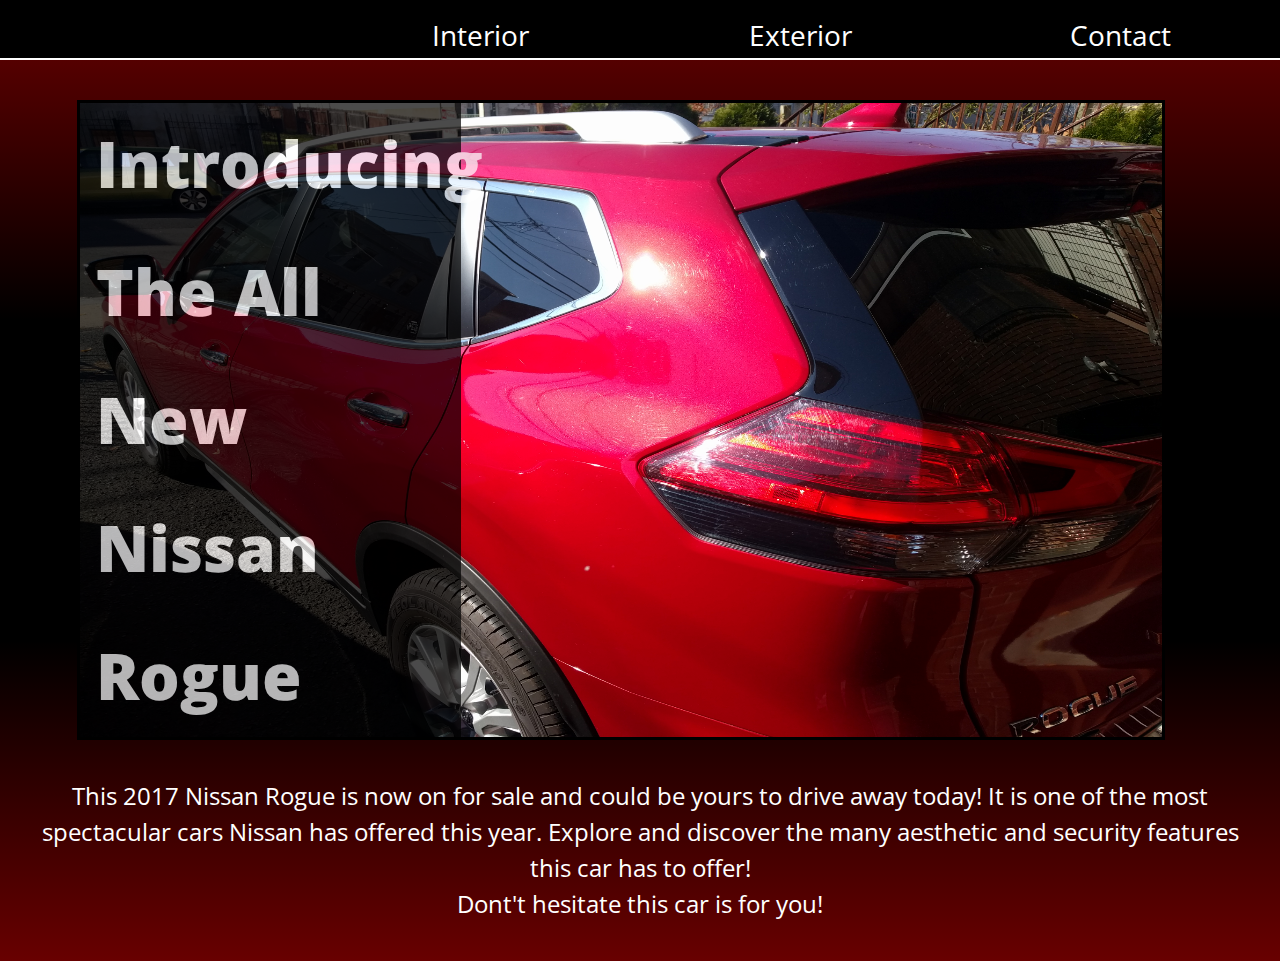
<file: index.html>
<!DOCTYPE html>
<html style=height:auto;>
	<head>
		<title>Home</title>
		<meta charset="UTF-8">
		<meta name="viewport" content="width=device-width, initial-scale=1.0">
		<link rel="shortcut icon" href="images/#">
		<link rel="stylesheet" href="styles/normalize.css">
		<link rel="stylesheet" href="styles/main.css">
		<!--FONT-->
		<!--<link href="https://fonts.googleapis.com/css?family=Ubuntu" rel="stylesheet">
		-->
		<link href="https://fonts.googleapis.com/css?family=Open+Sans" rel="stylesheet">
		<!--slideshow-->
		<link rel="stylesheet" href="https://www.w3schools.com/w3css/4/w3.css">

	</head>
	<body>
		<header class="navbar">
			<a></a>
			<a href="interior.html">Interior</a>
			<a href="exterior.html">Exterior</a>
			<a href="contact.html">Contact</a>
		</header>
<!--
		<div class="front">
			<h1>
				Introducting the all new <strong>Nissan Rogue</strong>
			</h1>
		</div>
-->
		<div class="slideshow">
			<img class="mySlides w3-animate-right" src="images/sidea.jpg" atl="red nissan 1">
			<img class="mySlides w3-animate-right" src="images/sideb.jpg" atl="red nissan 2">			<img class="mySlides w3-animate-right" src="images/sidec.jpg" atl="red nissan 3"><!--
			<img class="mySlides w3-animate-right" src="images/#">
			-->
		<div class=caption><h1>Introducing The All New Nissan Rogue</h1></div>
		</div>

		<div class=desc>
			<p>
				This 2017 Nissan Rogue is now on for sale and could be yours to drive away today! It is one of the most spectacular cars Nissan has offered this year. Explore and discover the many aesthetic and security features this car has to offer!
				<br> Dont't hesitate this car is for you!

			</p>
		</div>
		<script>
			var myIndex = 0;
			carousel();

			function carousel() {
				var i;
				var x = document.getElementsByClassName("mySlides");
				for (i = 0; i < x.length; i++) {
				  x[i].style.display = "none";
				}
				myIndex++;
				if (myIndex > x.length) {myIndex = 1}
				x[myIndex-1].style.display = "block";
				setTimeout(carousel, 5000);
			}
		</script>
	</body>
</html>
</file>
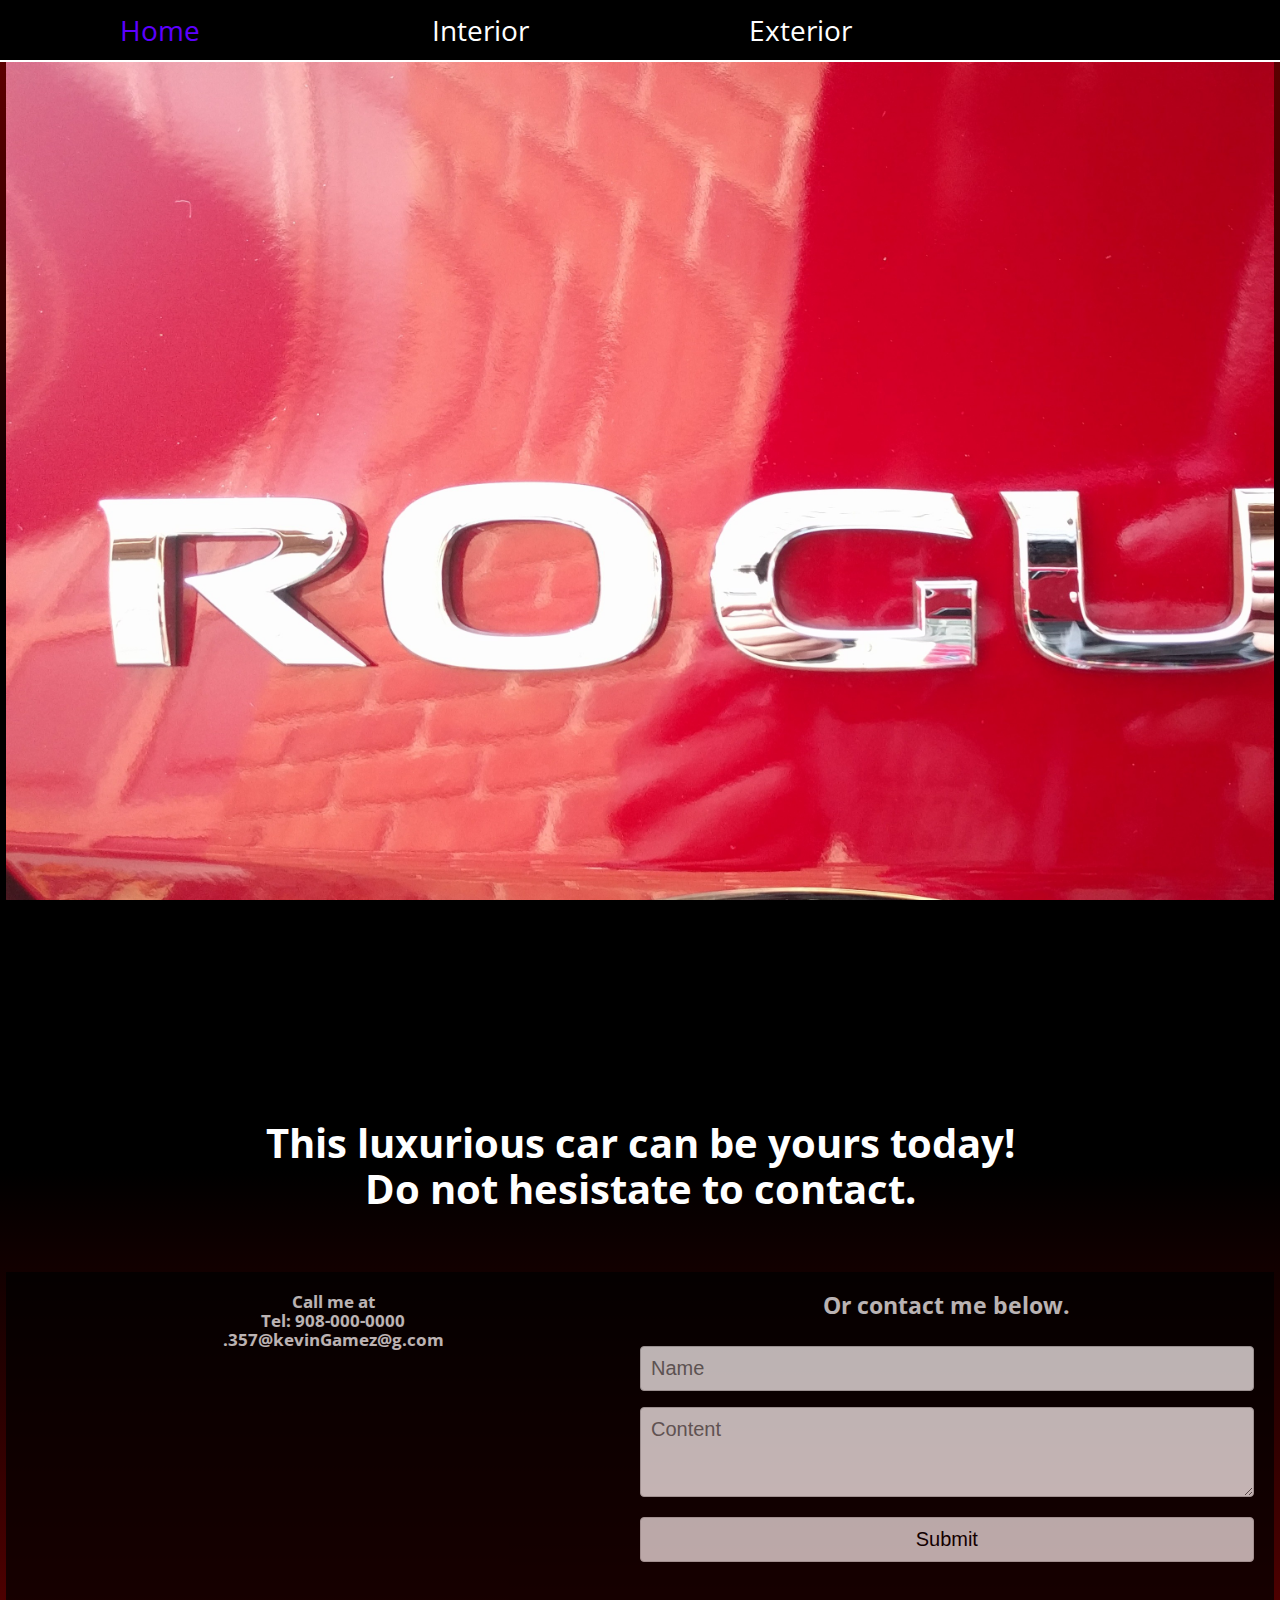
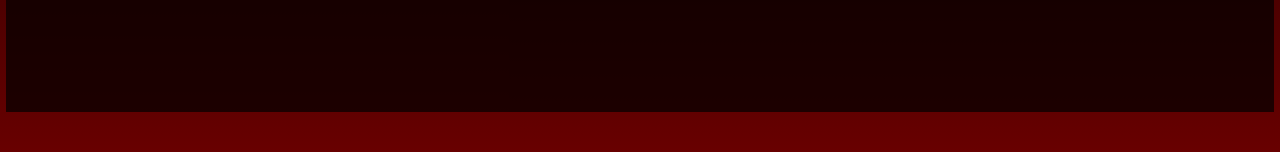
<file: contact.html>
<!DOCTYPE html>
<html>
	<head>

	<title>Contact Page</title>
	<meta charset="UTF-8">
	<meta name="viewport" content="width=device-width, initial-scale=1.0">
	<link rel="shortcut icon" href="images/#">
	<link rel="stylesheet" href="styles/normalize.css">
	<link rel="stylesheet" href="styles/main.css">
	<!--FONT-->
	<link href="https://fonts.googleapis.com/css?family=Open+Sans" rel="stylesheet">

	</head>
	<body>
		<header class="navbar">
					<a href="index.html">Home</a>
					<a href="interior.html">Interior</a>
					<a href="exterior.html">Exterior</a>
					<a href="#"></a>
		</header>
		<main>
			<div class="conPic" alt="interior_front" style=color:white;></div>
			<div id=banner>
				<h1>
					This luxurious car can be yours today!<br>Do not hesistate to contact.
				</h1>
			</div>

			<div class="panel cp1">
				<div class=col2><h5 style=text-align:center>Call me at <br> Tel: 908-000-0000<br>.357@kevinGamez@g.com</h5>
				</div>

				<div class=col2>
					<h3 style=text-align:center>Or contact me below.<br><br></h3>
						<form target="_blank" action="https://docs.google.com/forms/d/e/1FAIpQLSffFONkM2rwb8JifIdohgxSuAaG9y36ZZqWyDR9CedXfGxsUQ/viewform?usp=pp_url&entry.1857529337=Name&entry.443736974=Body" method=GET>
							<input id=name type=text placeholder=Name name="entry.1857529337">
							<textarea id=body type=text placeholder=Content name="entry.443736974" style=height:90px></textarea>
							<input id=submit type=submit value=Submit onclick="okay()">
						</form>
				</div>

			</div>
			<h1><h1>
		</main>
	</body>
	<script>
			var x=document.getElementById("name");
			var y=document.getElementById("body");
			var z=document.getElementById("submit");
		function okay()
		{
			if (document.getElementById("body").value==="")
			{
				alert("Nothing to Send");
			}
			else
			{
				z.style.display = "none";
				alert("Message Sent");
			}
		}
	</script>
</html>
</file>
<file: styles/main.css>
html
{
	background-color:white;
	background: -webkit-linear-gradient(#680000,black,black,black, #680000); /* For Safari 5.1 to 6.0 */
    background: -o-linear-gradient(#680000,black,black,black, #680000); /* For Opera 11.1 to 12.0 */
    background: -moz-linear-gradient(#680000,black,black,black, #680000); /* For Firefox 3.6 to 15 */
    background: linear-gradient(#680000,black,black,#680000);
    /*background-size:cover; /* #060719*/
}
body
{
	font-family: /*"Ubuntu"*/'Open Sans', Helvetica, sans-serif !important;
	font-size:20px !important;
	padding:0;

}
h1,h2,h3,h4,h5,h6,p
{
	font-family:"Open Sans",sans;
	color:white;
	/*padding:1em 1em 1em 1em;*/
	margin:0 0 0 0;
}
main
{
	max-width:99%;
	margin-left:auto;
	margin-right:auto;
}

/*NAVBAR*/
.navbar
{
	z-index:1;
	overflow:hidden;
	background-color: #000;
	position:fixed;
	top:0;
	height:60px;
	width: 100%;
	border-bottom:2px solid white;
}
.navbar a
{
	float:left;
	display:block;
	color:#ffffff;
	text-align:center;
	padding:14px 0px;
	text-decoration:none;
	font-size: 1.4em;
	width:25%;
}
.navbar a:hover
{
	color:#5d00ff;
}

.panel
{
	position:relative;
	margin-top:2em;
	margin-bottom:2em;
	/*background-color:crimson;*/

}
.panel p
{
	display:block;
	text-align:center;
	line-height:1.2em;
	font-size:1.5em;
}
									/*HOME.css*/
.mySlides{display:none;}

.slideshow
{
	z-index:-1;
	margin:100px 6% 0 6%;

}
.slideshow img
{
	position:relative;
	width:85vw;
	height:50vw;
	display:block;
	border:3px solid black;
}
.caption
{
	background-color:black;
	opacity:.7;
	width:30%;
	height:50vw;
	position:absolute;
	top:100px;
	color:white;
}
.caption h1
{
	font-family:"Open Sans"; !important
	margin-left:2%;
	font-weight:900;
	font-size:5vw;
	line-height:2em;
	margin:0% 15% 0 5%;
}
.front
{
	background-color:black;
	padding:0em;
	margin:3em 0 0 0;
	position:relative;
}
.front h1
{
	color:white;
	font-size:150%;
	text-align:center;
}
.desc p
{
	color:white;
	font-size:120%;
	text-align:center;
	padding:0;
	margin:3% 3% 3% 3%;
}
img
{
	height:auto;
}
									/*INTERIOR.css*/
#banner
{
	color:white;
	text-align:center;
	margin:170px 0 60px 0;
	padding:0 3% 0 3%;
}
.intPic
{
	background-image:url('../images/rear.jpg');
	background-size:cover;
	background-attachment:fixed;
	height:80vh;
	width:auto;
	margin:50px 0 0 0;
	padding:0px 0px 0px 0px;
}


.img1
{
	position:block;
	width:60%;
	border-right:1px solid crimson;
	border-bottom:1px solid crimson;
}
.pDesc
{
	width:14%;
	position:absolute;
	top:5%;
	left:43%;
}

.img2
{
	float:right;
	position:relative;
	width:30%;
	margin-right:9.7%;
	border-left:1px solid crimson;
	border-bottom:1px solid crimson;
}
.pDesc2
{
	opacity:.1;
	position:absolute;
	top:3%;
	right:14%;
	width:21%;
}

.img2:hover + .pDesc2
{
	opacity:1;
}
.pDesc2:hover
{
	opacity:1;
}
.img3
{
	float:right;
	position:relative;
	width:30%;
	margin-top:-22.5%;
	margin-right:9.7%;
	border-top:1px solid crimson;
	border-left:1px solid crimson;
	border-bottom:1px solid crimson;
}
.ip2
{
	padding:1em 1em 1em 1em;
	border:2px solid crimson;
	overflow:auto; 				/*Really important thing here!*/
}
.ip2 p
{
	margin-top:4%;
}
.ip2 img
{
	border:2px solid crimson;
	padding:1% 1% 1% 1%;
	float:right;
	display:block;
	width:36%;
}
.ip3 p
{
	margin:1em 1em 1em 1em;
}
.ip3 img
{
	border:2px solid crimson;
	padding:1% 1% 1% 1%;
	width:60%;
	margin-left:20%;
}
									/*Exterior.css*/
.ep1
{
	padding:1em 1em 1em 1em;
	border:2px solid crimson;
	overflow:auto;
}
.ep1 p
{
	padding:1em 1em 1em 1em;
}

.ep1 img
{
	width:90%;
	margin:1em 1em;
}

.col
{
	float:left;
	width:33%;
}
.row:after
{
	clear:both;
}

#center
{
	border-left:
	border-right:2px
}

img.gif
{
	margin-bottom:3em;
}
/*Contact,css*/
.conPic
{
	background-image:url('../images/Name.jpg');
	background-size:cover;
	background-attachment:fixed;
	height:900px;
	width:auto;
	margin:50px 0 0 0;
	padding:0px 0px 0px 0px;
}
.cp1
{
	background-color:black;
	opacity:.7;
	height:400px;
	padding:1em 1em 1em 1em;
}

.col2
{
	float:left;
	width:50%;
}
input, textarea
{
    width: 100%;
    padding: 10px;
    border: 1px solid #ccc;
    border-radius: 4px;
    box-sizing: border-box;
    margin-bottom: 16px;
}
#submit:active
{
	background-color:orange;
}
/*another media query clear the floats and expand images*/
@media only screen and (max-width:1400px)
{
	.panel p
	{
		font-size:100%;
	}
}
@media only screen and (max-width:950px)
{
	.panel p
	{
		font-size:80%;
	}
}
@media only screen and (max-width:759px)
{
	.navbar a
	{
		font-size:1.1em;
	}

	.panel p
	{
		font-size:100%;

	}
				/****responsive interior****/
	.pDesc
	{
		width:auto;
		top:10%;
		left:auto;
		position:relative;
		margin:1em 1em;
	}

	.pDesc2
	{
		top:auto;
		right:auto;
		width:auto;
		position:relative;
		opacity:1;
		margin:1em 1em;
	}
	.panel img
	{
		float:none;
		clear:both;
		width:99%;
		margin: 0 0 0 0;
		padding:0 0 0 0;
	}
							/***responsive exterior***/
	.col
	{
		width:100%;
	}

	.gif
	{
		margin-bottom:auto;
	}
}
</file>
